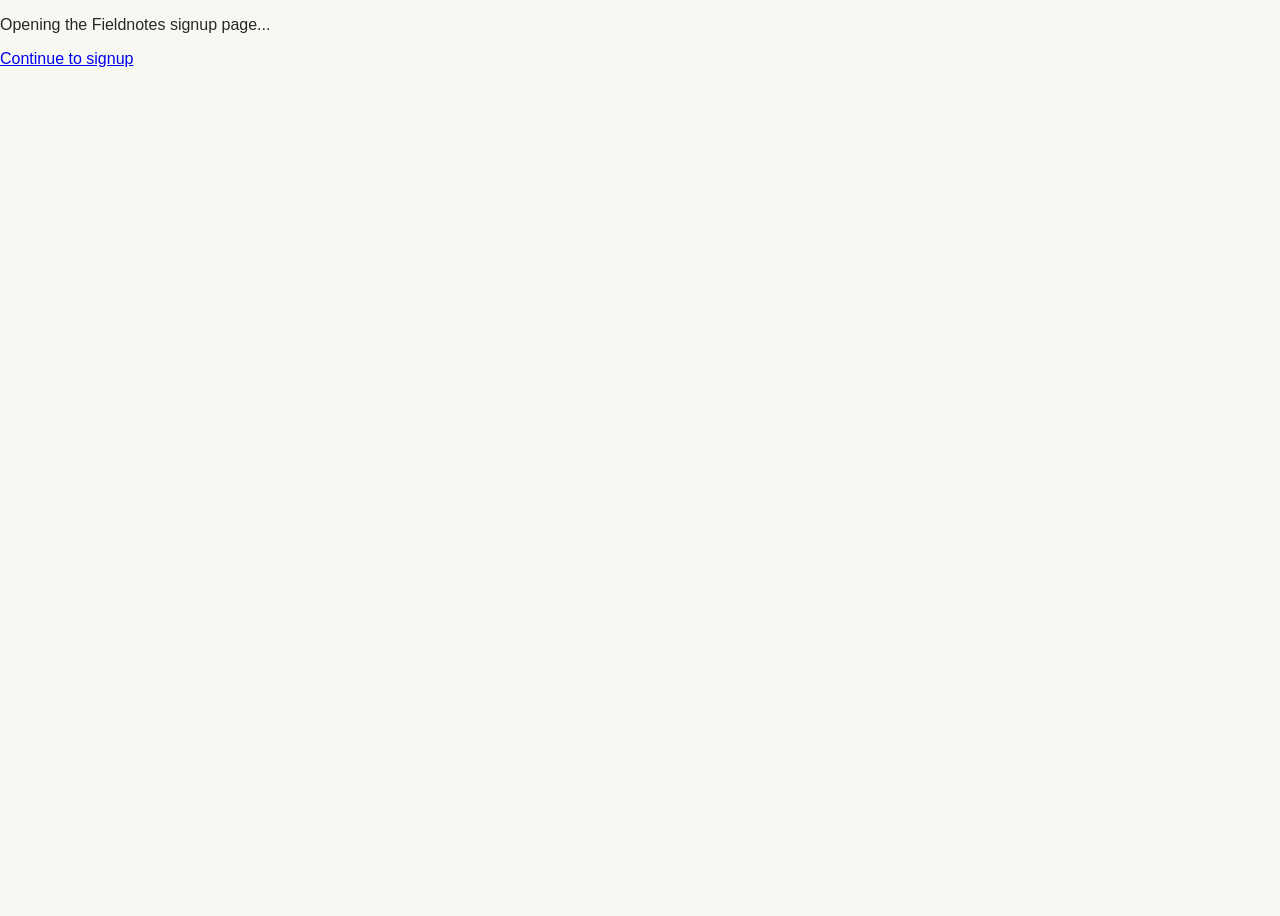
<file: signup.html>
<!doctype html>
<html lang="en">
  <head>
    <meta charset="UTF-8" />
    <meta name="viewport" content="width=device-width, initial-scale=1.0" />
    <meta http-equiv="refresh" content="0;url=signup.php" />
    <title>Create Account · Fieldnotes Journal</title>
    <link rel="stylesheet" href="style.css" />
  </head>
  <body class="auth-page">
    <main class="auth-redirect">
      <p>Opening the Fieldnotes signup page...</p>
      <a href="signup.php">Continue to signup</a>
    </main>
  </body>
</html>
</file>
<file: style.css>
:root {
  --auth-ink: #252a24;
  --auth-muted: #72766e;
  --auth-paper: #f8f8f3;
  --auth-line: #dfe3d9;
  --auth-green: #345d48;
  --auth-green-dark: #254635;
  --auth-lime: #d5e776;
  --auth-coral: #e2795c;
  --auth-serif: "Playfair Display", Georgia, serif;
  --auth-sans:  "DM Sans",sans-serif;
  --auth-mono: "DM Mono", monospace;
}

* {
  box-sizing: border-box;
}
body.auth-page {
  margin: 0;
  min-height: 100vh;
  color: var(--auth-ink);
  background: var(--auth-paper);
  font-family: var(--auth-sans);
}
.wordmark{
  
}
.auth-shell {
  min-height: 100vh;
  display: grid;
  grid-template-columns: minmax(300px, 0.95fr) minmax(440px, 1.05fr);
}
.auth-art {
  position: relative;
  min-height: 100vh;
  overflow: hidden;
  display: flex;
  flex-direction: column;
  justify-content: space-between;
  padding: 33px 8%;
  background: #e8ebdf;
  background-image: radial-gradient(
    rgba(51, 69, 53, 0.12) 0.65px,
    transparent 0.65px
  );
  background-size: 9px 9px;
}
.auth-brand {
  position: relative;
  z-index: 1;
  font: 700 28px var(--auth-serif);
}
.auth-brand span {
  color: var(--auth-coral);
}
.auth-photo {
  position: absolute;
  inset: 115px 8% 120px 12%;
  overflow: hidden;
  background: #b7bba5;
}
.auth-photo img {
  width: 100%;
  height: 100%;
  display: block;
  object-fit: cover;
  filter: saturate(0.68);
}
.auth-photo::after {
  position: absolute;
  inset: 45% 0 0;
  content: "";
  background: linear-gradient(transparent, rgba(22, 37, 27, 0.66));
}
.auth-photo-caption {
  position: absolute;
  bottom: 21px;
  left: 22px;
  right: 22px;
  z-index: 1;
  color: white;
  font: 10px var(--auth-mono);
  text-transform: uppercase;
  display: flex;
  justify-content: space-between;
  gap: 12px;
}
.auth-stamp {
  position: absolute;
  top: 88px;
  right: 5%;
  z-index: 2;
  width: 79px;
  height: 79px;
  border-radius: 50%;
  display: grid;
  place-content: center;
  text-align: center;
  color: var(--auth-green-dark);
  background: var(--auth-lime);
  font: 10px/1.4 var(--auth-mono);
  transform: rotate(9deg);
}
.auth-art-footer {
  position: relative;
  z-index: 1;
  display: flex;
  justify-content: space-between;
  gap: 20px;
  color: #696f64;
  font: 9px var(--auth-mono);
  text-transform: uppercase;
}
.auth-panel {
  min-height: 100vh;
  display: flex;
  flex-direction: column;
  padding: 28px clamp(28px, 8vw, 116px) 24px;
  background: #fff;
}
.auth-topline {
  min-height: 30px;
  display: flex;
  justify-content: flex-end;
  gap: 7px;
  align-items: center;
  color: var(--auth-muted);
  font-size: 11px;
}
.auth-topline a,
.auth-switch a,
.auth-back {
  color: var(--auth-green);
  font-weight: 700;
}
.auth-topline a:hover,
.auth-switch a:hover,
.auth-back:hover {
  color: var(--auth-green-dark);
  text-decoration: underline;
}
.auth-form-wrap {
  width: 100%;
  max-width: 390px;
  margin: auto;
  padding: 42px 0;
}
.auth-kicker {
  color: var(--auth-muted);
  font: 9px var(--auth-mono);
  text-transform: uppercase;
  margin: 0 0 11px;
}
.auth-title {
  font: 500 39px/1.12 var(--auth-serif);
  margin: 0;
  letter-spacing: 0;
}
.auth-title em {
  color: var(--auth-green);
  font-weight: 500;
}
.auth-intro {
  margin: 12px 0 28px;
  color: var(--auth-muted);
  font-size: 12px;
  line-height: 1.7;
}
.auth-form {
  display: flex;
  flex-direction: column;
  gap: 15px;
}
.auth-field {
  display: flex;
  flex-direction: column;
  gap: 7px;
  color: #4c554b;
  font-size: 10px;
  font-weight: 600;
}
.auth-input-wrap {
  position: relative;
}
.auth-input-wrap > i {
  position: absolute;
  top: 50%;
  left: 12px;
  transform: translateY(-50%);
  color: #879085;
  font-size: 12px;
  pointer-events: none;
}
.auth-field input {
  width: 100%;
  height: 43px;
  border: 1px solid var(--auth-line);
  border-radius: 1px;
  outline: none;
  background: #fff;
  color: var(--auth-ink);
  padding: 0 12px 0 36px;
  font: 11px var(--auth-sans);
}
.auth-field input::placeholder {
  color: #a2a69f;
}
.auth-field input:focus {
  border-color: #779681;
  box-shadow: 0 0 0 3px rgba(52, 93, 72, 0.08);
}
.auth-help {
  margin: -5px 0 0;
  color: var(--auth-muted);
  font-size: 9px;
  line-height: 1.5;
}
.auth-submit {
  width: 100%;
  min-height: 44px;
  display: inline-flex;
  align-items: center;
  justify-content: center;
  gap: 10px;
  margin-top: 5px;
  border: 0;
  background: var(--auth-green);
  color: white;
  cursor: pointer;
  font: 600 11px var(--auth-sans);
  transition:
    background 0.18s ease,
    transform 0.18s ease;
}
.auth-submit:hover {
  background: var(--auth-green-dark);
  transform: translateY(-1px);
}
.auth-message {
  display: flex;
  align-items: center;
  gap: 9px;
  padding: 10px 12px;
  border-left: 2px solid var(--auth-coral);
  background: #fbf1ed;
  color: #834b3d;
  font-size: 10px;
  line-height: 1.5;
  margin: 0 0 18px;
}
.auth-message > span {
  flex: 1;
}
.auth-message > i {
  flex: 0 0 auto;
}
.auth-message-close {
  flex: 0 0 auto;
  border: 0;
  padding: 4px;
  background: transparent;
  color: inherit;
  cursor: pointer;
}
.auth-message-close:hover {
  opacity: 0.7;
}
.auth-message.success {
  border-color: var(--auth-green);
  background: #edf3ea;
  color: var(--auth-green-dark);
}
.auth-options {
  display: flex;
  justify-content: space-between;
  align-items: center;
  gap: 12px;
  font-size: 10px;
  color: var(--auth-muted);
}
.auth-options a {
  color: var(--auth-green);
}
.auth-check {
  display: flex;
  align-items: center;
  gap: 7px;
}
.auth-check input {
  accent-color: var(--auth-green);
}
.auth-switch {
  border-top: 1px solid #edf0e9;
  margin-top: 22px;
  padding-top: 17px;
  text-align: center;
  color: var(--auth-muted);
  font-size: 10px;
}
.auth-back {
  display: block;
  text-align: center;
  margin-top: 18px;
  font-size: 10px;
}
.auth-panel-footer {
  text-align: center;
  color: #969a92;
  font: 8px var(--auth-mono);
}

@media (max-width: 760px) {
  .auth-shell {
    grid-template-columns: 1fr;
  }
  .auth-art {
    min-height: 190px;
    padding: 20px 6%;
  }
  .auth-brand {
    font-size: 24px;
  }
  .auth-photo {
    inset: 0;
  }
  .auth-photo img {
    object-position: center 55%;
  }
  .auth-photo::after {
    inset: 0;
    background: linear-gradient(
      90deg,
      rgba(27, 42, 32, 0.66),
      rgba(27, 42, 32, 0.1)
    );
  }
  .auth-photo-caption {
    display: none;
  }
  .auth-stamp {
    width: 58px;
    height: 58px;
    font-size: 8px;
    top: 67px;
    right: 6%;
  }
  .auth-art-footer {
    display: none;
  }
  .auth-panel {
    min-height: calc(100vh - 190px);
    padding: 17px 7% 14px;
  }
  .auth-topline {
    min-height: 24px;
  }
  .auth-form-wrap {
    max-width: 430px;
    padding: 30px 0;
  }
  .auth-title {
    font-size: 34px;
  }
}
@media (max-width: 420px) {
  .auth-art {
    min-height: 150px;
  }
  .auth-panel {
    min-height: calc(100vh - 150px);
  }
  .auth-title {
    font-size: 31px;
  }
}
@media (prefers-reduced-motion: reduce) {
  *,
  *::before,
  *::after {
    transition-duration: 0.01ms !important;
  }
}
</file>
